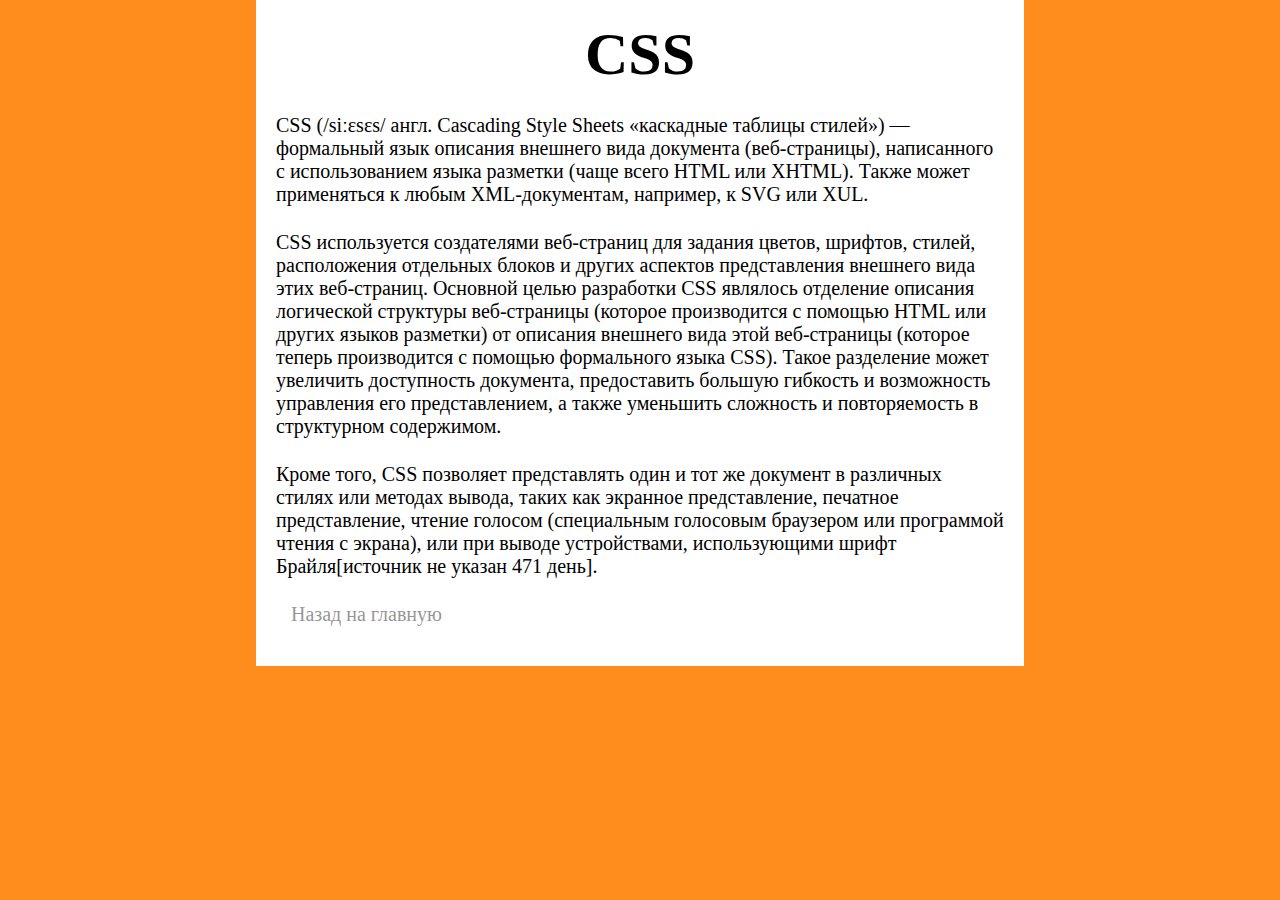
<file: css.html>
<!DOCTYPE html>
<html lang="en">
<head>
    <meta charset="UTF-8">
    <meta http-equiv="X-UA-Compatible" content="IE=edge">
    <meta name="viewport" content="width=device-width, initial-scale=1.0">
    <title>Document</title>
    <link rel="stylesheet" href="style.css">
</head>
<body>
    <div>
        <h1>CSS</h1>
        <p>CSS (/siːɛsɛs/ англ. Cascading Style Sheets «каскадные таблицы стилей») — формальный язык описания внешнего вида документа (веб-страницы), написанного с использованием языка разметки (чаще всего HTML или XHTML). Также может применяться к любым XML-документам, например, к SVG или XUL.</p>
        <p>CSS используется создателями веб-страниц для задания цветов, шрифтов, стилей, расположения отдельных блоков и других аспектов представления внешнего вида этих веб-страниц. Основной целью разработки CSS являлось отделение описания логической структуры веб-страницы (которое производится с помощью HTML или других языков разметки) от описания внешнего вида этой веб-страницы (которое теперь производится с помощью формального языка CSS). Такое разделение может увеличить доступность документа, предоставить большую гибкость и возможность управления его представлением, а также уменьшить сложность и повторяемость в структурном содержимом.</p>
        <p>Кроме того, CSS позволяет представлять один и тот же документ в различных стилях или методах вывода, таких как экранное представление, печатное представление, чтение голосом (специальным голосовым браузером или программой чтения с экрана), или при выводе устройствами, использующими шрифт Брайля[источник не указан 471 день].</p>
        <a href="index.html">Назад на главную</a>
    </div>
</body>
</html>
</file>
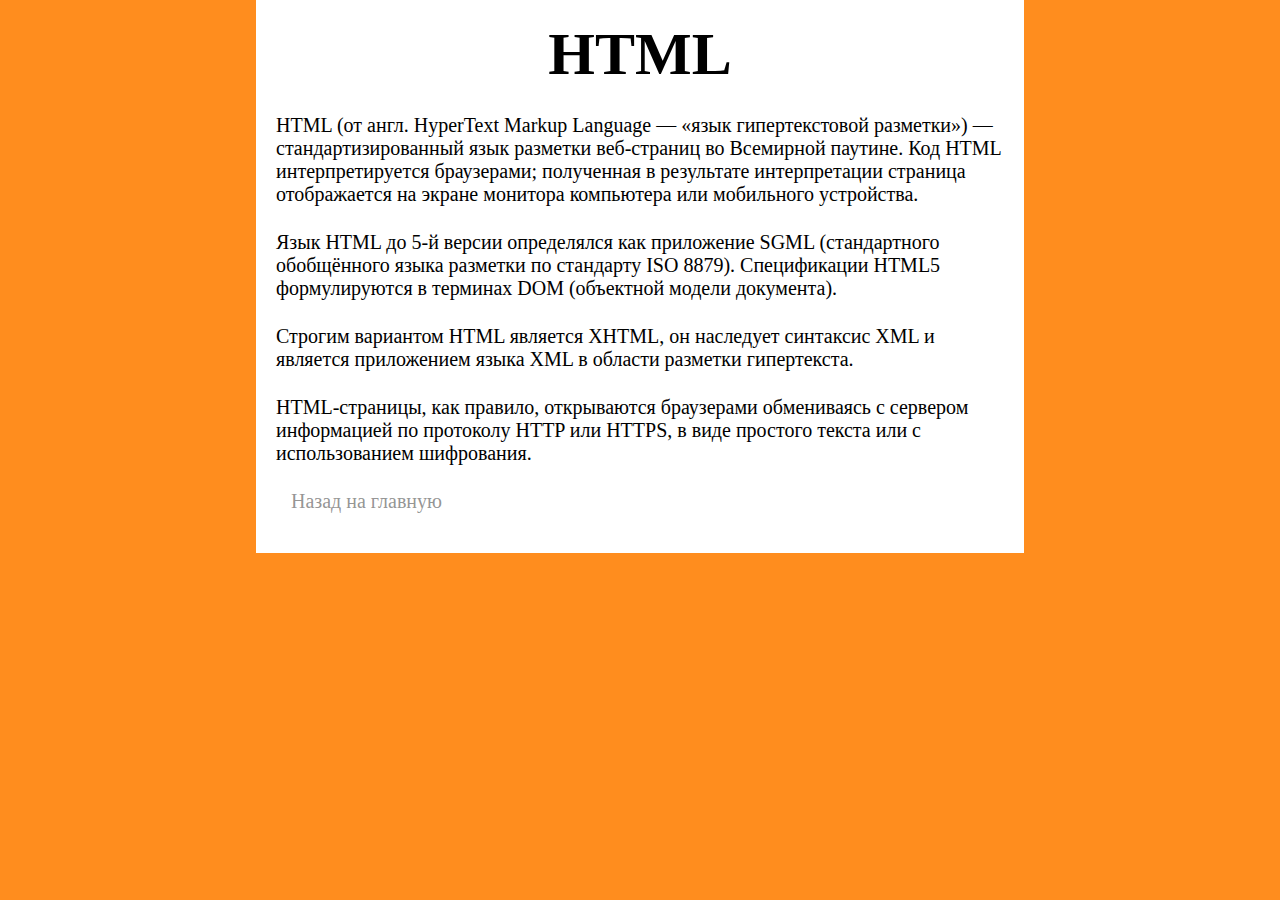
<file: html.html>
<!DOCTYPE html>
<html lang="en">
<head>
    <meta charset="UTF-8">
    <meta http-equiv="X-UA-Compatible" content="IE=edge">
    <meta name="viewport" content="width=device-width, initial-scale=1.0">
    <title>Document</title>
    <link rel="stylesheet" href="style.css">
</head>
<body>
    <div>
        <h1>HTML</h1>
        <p>HTML (от англ. HyperText Markup Language — «язык гипертекстовой разметки») — стандартизированный язык разметки веб-страниц во Всемирной паутине. Код HTML интерпретируется браузерами; полученная в результате интерпретации страница отображается на экране монитора компьютера или мобильного устройства.</p>
        <p>Язык HTML до 5-й версии определялся как приложение SGML (стандартного обобщённого языка разметки по стандарту ISO 8879). Спецификации HTML5 формулируются в терминах DOM (объектной модели документа).</p>
        <p>Строгим вариантом HTML является XHTML, он наследует синтаксис XML и является приложением языка XML в области разметки гипертекста.</p>
        <p>HTML-страницы, как правило, открываются браузерами обмениваясь с сервером информацией по протоколу HTTP или HTTPS, в виде простого текста или с использованием шифрования.</p>
        <a href="index.html">Назад на главную</a>
    </div>
</body>
</html>
</file>
<file: style.css>
*{
    padding: 0;
    margin: 0;
    box-sizing: border-box;
}
body{
    font-size: 20px;
    background-color: #ff8d1e;
}
h1{
    font-size: 60px;
    text-align: center;
}
p{
    margin: 25px 0;
}
a{
    text-decoration: none;
    color: #6e6e6ebe;
    display: block;
    margin: 20px 15px;
}
div{
    width: 60%;
    background-color: #fff;
    margin: auto;
    padding: 20px;
}
img{
    max-width: 100%;
    height: auto;
}
ul{
    padding: 20px;
}
</file>
